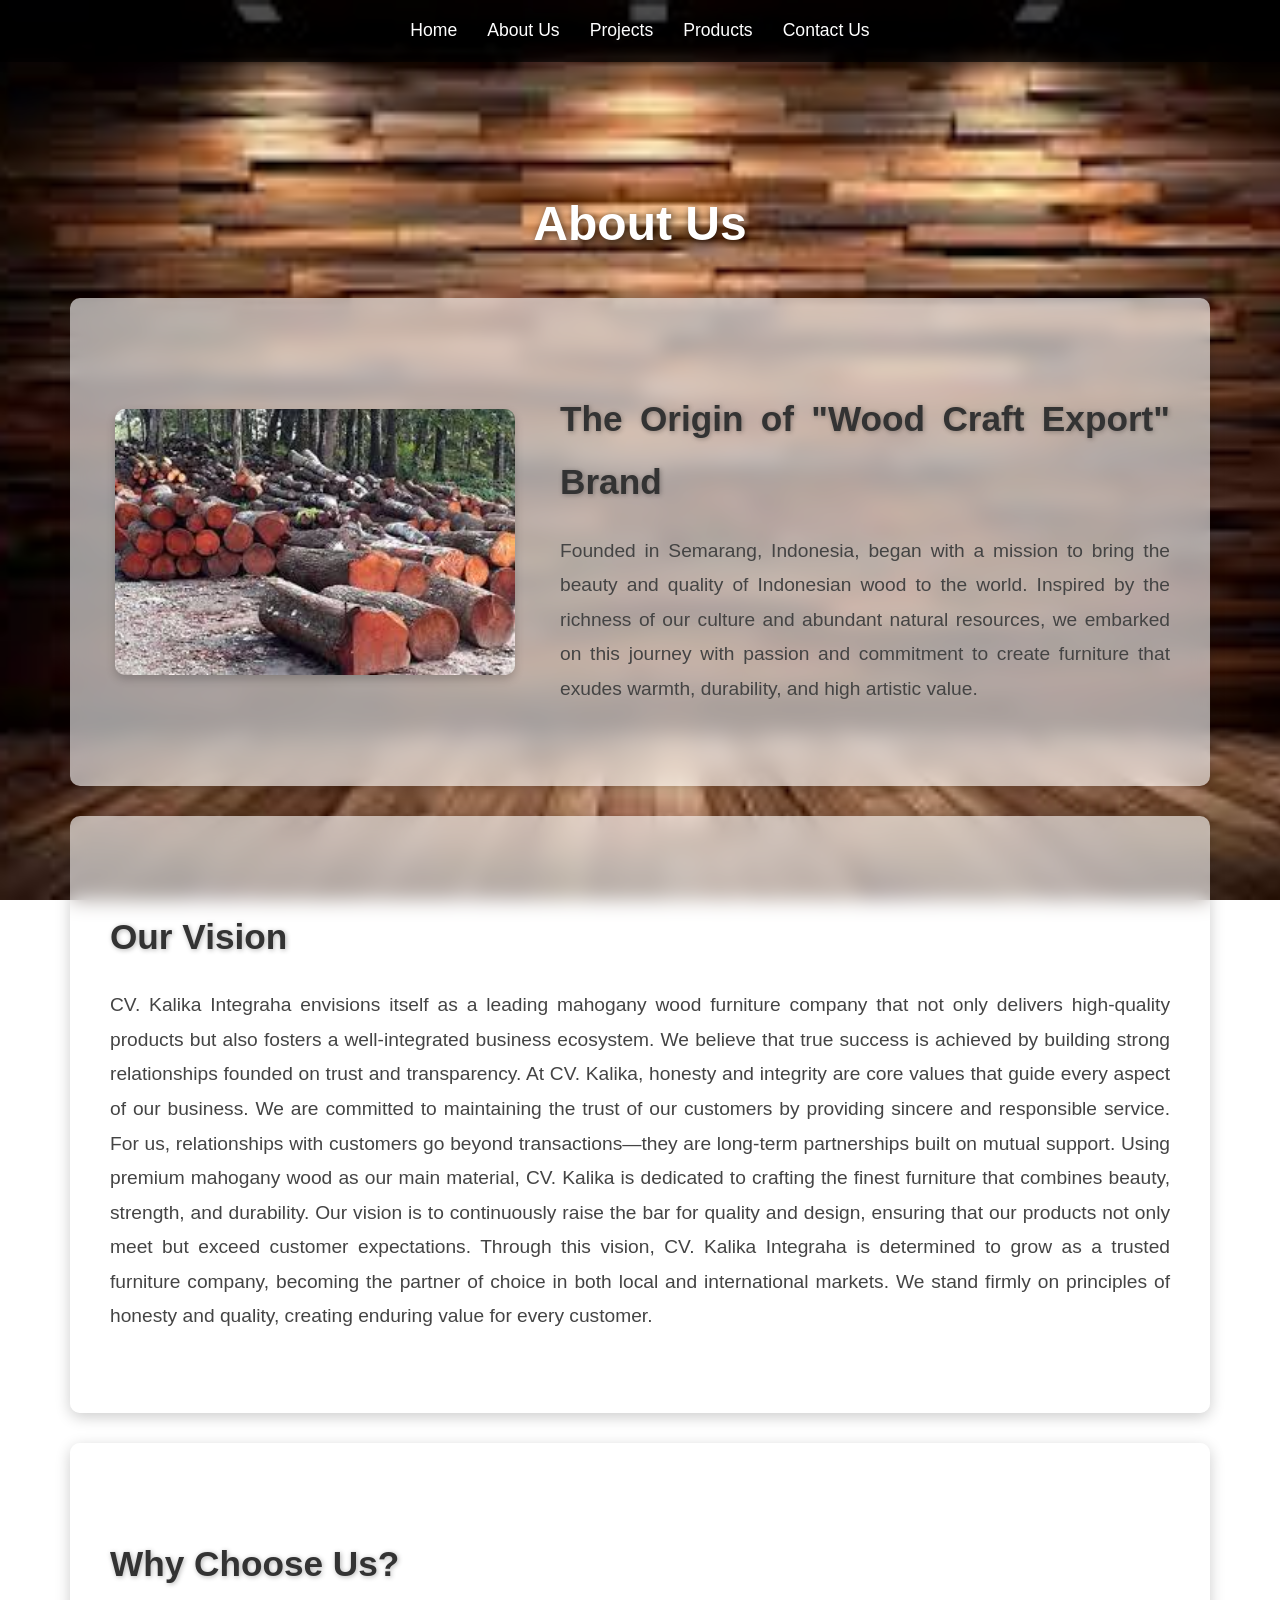
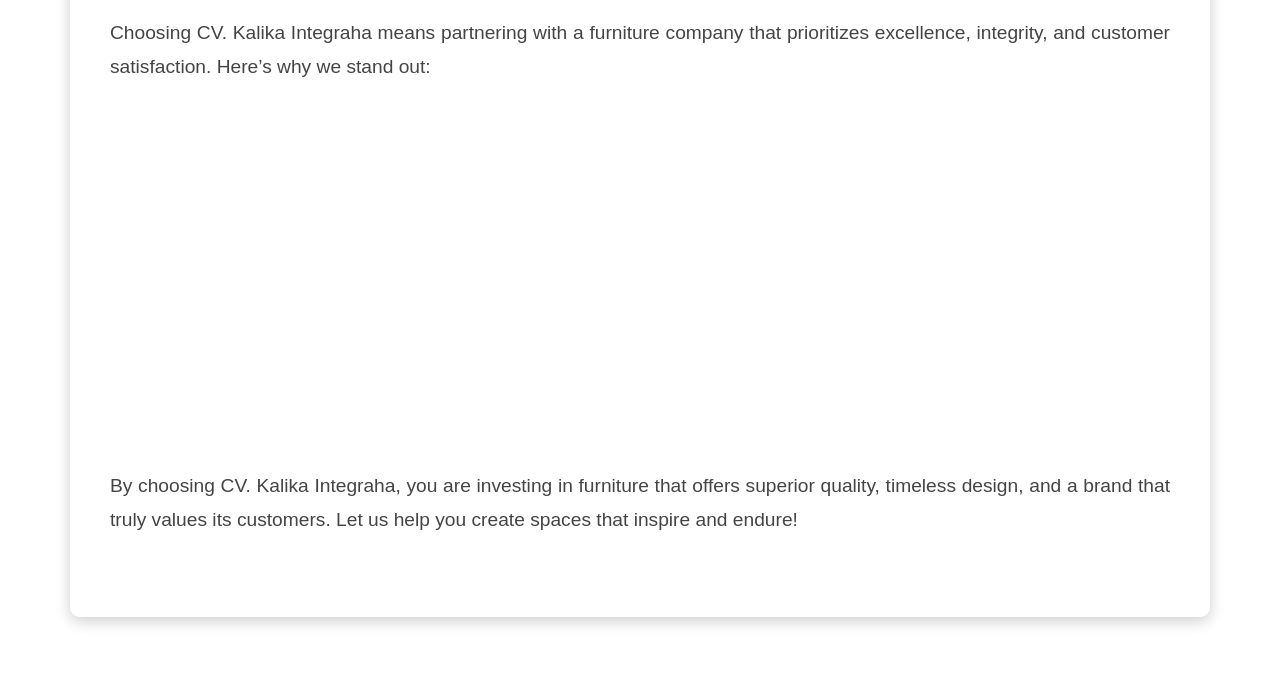
<file: About.html>
<!DOCTYPE html>
<html lang="en">
<head>
    <meta charset="UTF-8">
    <meta name="viewport" content="width=device-width, initial-scale=1.0">
    <title>About Us - CV. Kalika Integraha</title>
    <link rel="stylesheet" href="About.css">
</head>
<body>

    <!-- Navbar -->
    <nav class="navbar">
        <ul>
            <li><a href="index.html">Home</a></li>
            <li><a href="about.html">About Us</a></li>
            <li><a href="projects.html">Projects</a></li>
            <li><a href="products.html">Products</a></li>
            <li><a href="contact.html">Contact Us</a></li>
        </ul>
    </nav>

    <!-- About Us Section -->
    <section id="about" class="about-section">
        <h1>About Us</h1>

        <!-- Section 1: The Origin of Our Brand -->
        <div class="about-content left">
            <img src="about1.jfif" alt="The Origin of CV. Kalika Integraha" class="about-image">
            <div class="about-text">
                <h2>The Origin of "Wood Craft Export" Brand</h2>
                <p>Founded in Semarang, Indonesia, began with a mission to bring the beauty and quality of Indonesian wood to the world. Inspired by the richness of our culture and abundant natural resources, we embarked on this journey with passion and commitment to create furniture that exudes warmth, durability, and high artistic value.</p>
            </div>
        </div>

        <!-- Section 2: Product Advantages and Emotional Appeal -->
        <div class="about-content right">
            <div class="about-text">
                <h2>Our Vision</h2>
                <p>CV. Kalika Integraha envisions itself as a leading mahogany wood furniture company that not only delivers high-quality products but also fosters a well-integrated business ecosystem. We believe that true success is achieved by building strong relationships founded on trust and transparency. At CV. Kalika, honesty and integrity are core values that guide every aspect of our business. We are committed to maintaining the trust of our customers by providing sincere and responsible service. For us, relationships with customers go beyond transactions—they are long-term partnerships built on mutual support.

                    Using premium mahogany wood as our main material, CV. Kalika is dedicated to crafting the finest furniture that combines beauty, strength, and durability. Our vision is to continuously raise the bar for quality and design, ensuring that our products not only meet but exceed customer expectations. Through this vision, CV. Kalika Integraha is determined to grow as a trusted furniture company, becoming the partner of choice in both local and international markets. We stand firmly on principles of honesty and quality, creating enduring value for every customer.</p>
            </div>
        </div>

<div class="about-content right">
    <div class="about-text">
        <h2>Why Choose Us?</h2>
        <p>Choosing CV. Kalika Integraha means partnering with a furniture company that prioritizes excellence, integrity, and customer satisfaction. Here’s why we stand out:</p>
        <ul>
            <li><strong>Premium Mahogany Wood Quality:</strong> We use 100% premium mahogany wood, ensuring our furniture is not only elegant but also strong, durable, and long-lasting. Each piece is crafted with care to deliver unmatched quality.</li>
            <li><strong>Commitment to Integrity and Trust:</strong> At CV. Kalika, honesty and transparency are at the heart of everything we do. We value the trust of our customers and strive to build long-lasting relationships by upholding these principles in every transaction.</li>
            <li><strong>Exquisite Craftsmanship:</strong> Our team of skilled artisans and designers ensures that every product is beautifully crafted, combining aesthetic appeal with functional design to suit a variety of styles and needs.</li>
            <li><strong>Customer-Centric Approach:</strong> Your satisfaction is our priority. From product inquiries to after-sales support, we are here to provide personalized service and ensure you find the perfect fit for your space.</li>
            <li><strong>Sustainable and Ethical Practices:</strong> We are committed to environmental responsibility, sourcing our materials ethically and ensuring that our processes contribute positively to both nature and the community.</li>
            <li><strong>Proven Track Record:</strong> With years of experience in the furniture industry, CV. Kalika Integraha has built a reputation for delivering reliable, high-quality products both locally and internationally.</li>
        </ul>
        <p>By choosing CV. Kalika Integraha, you are investing in furniture that offers superior quality, timeless design, and a brand that truly values its customers. Let us help you create spaces that inspire and endure!</p>
    </div>
</div>

    </section>

</body>
</html>
</file>
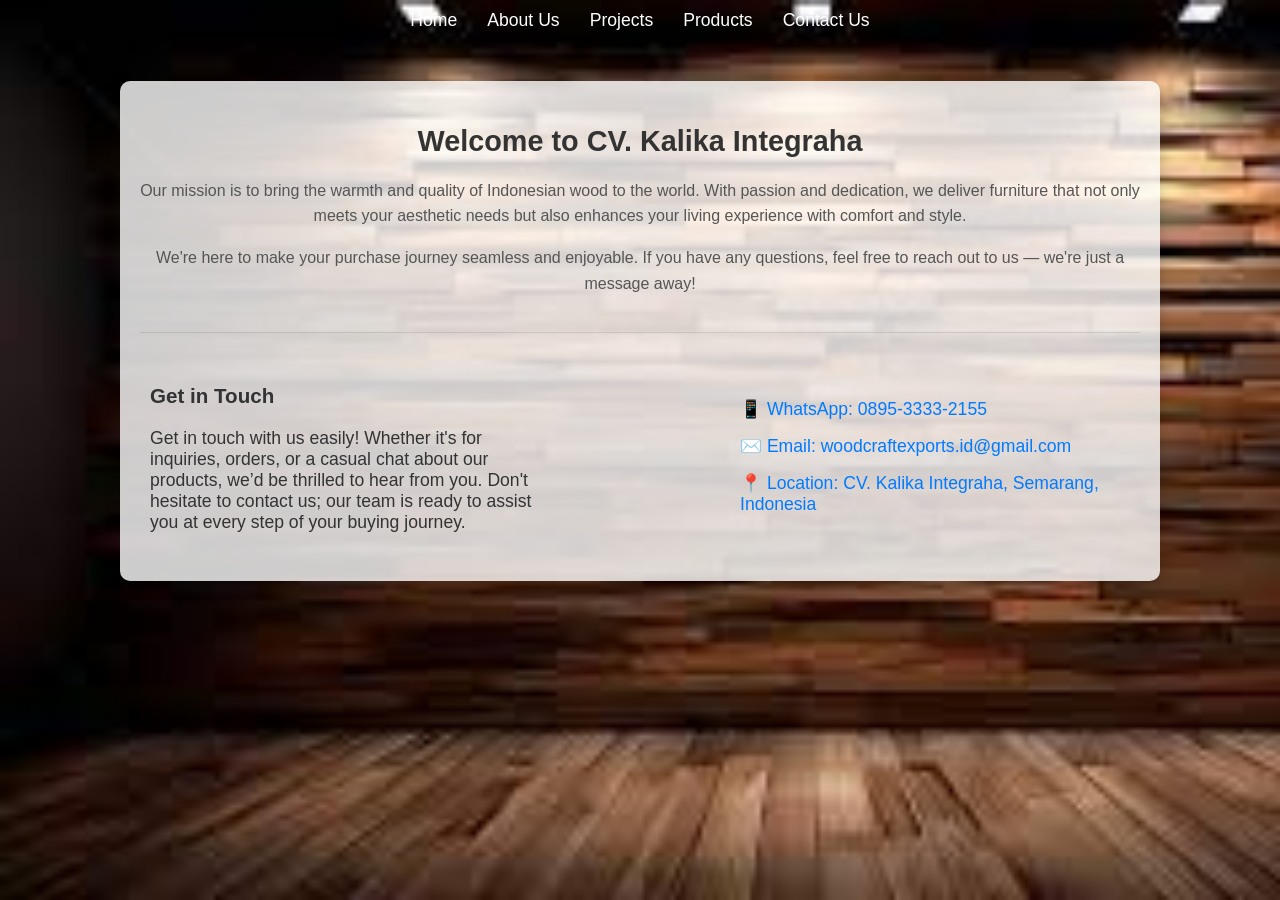
<file: Contact.html>
<!DOCTYPE html>
<html lang="en">
<head>
    <meta charset="UTF-8">
    <meta name="viewport" content="width=device-width, initial-scale=1.0">
    <title>About Us - CV. Kalika Integraha</title>
    <link rel="stylesheet" href="Contact.css">
</head>
<body>

    <!-- Navbar -->
    <nav class="navbar">
        <ul>
            <li><a href="index.html">Home</a></li>
            <li><a href="About.html">About Us</a></li>
            <li><a href="Projects.html">Projects</a></li>
            <li><a href="Products.html">Products</a></li>
            <li><a href="Contact.html">Contact Us</a></li>
        </ul>
    </nav>

    <!-- Unified Container for About and Contact Info -->
    <section class="about-contact-container">
        <div class="about-section">
            <h2>Welcome to CV. Kalika Integraha</h2>
            <p>Our mission is to bring the warmth and quality of Indonesian wood to the world. With passion and dedication, we deliver furniture that not only meets your aesthetic needs but also enhances your living experience with comfort and style.</p>
            <p>We're here to make your purchase journey seamless and enjoyable. If you have any questions, feel free to reach out to us — we're just a message away!</p>
        </div>
        
        <!-- Contact Information Section Inside Unified Container -->
        <div class="contact-info">
            <div class="contact-info-text">
                <h3>Get in Touch</h3>
                <p>Get in touch with us easily! Whether it's for inquiries, orders, or a casual chat about our products, we’d be thrilled to hear from you. Don't hesitate to contact us; our team is ready to assist you at every step of your buying journey.</p>
            </div>
            <div class="contact-links">
                <a href="https://wa.me/0895333332155" target="_blank">📱 WhatsApp: 0895-3333-2155</a>
                <a href="mailto:woodcraftexports.id@gmail.com">✉️ Email: woodcraftexports.id@gmail.com</a>
                <a href="https://goo.gl/maps/example-link" target="_blank">📍 Location: CV. Kalika Integraha, Semarang, Indonesia</a>
            </div>
        </div>
    </section>  

</body>
</html>
</file>
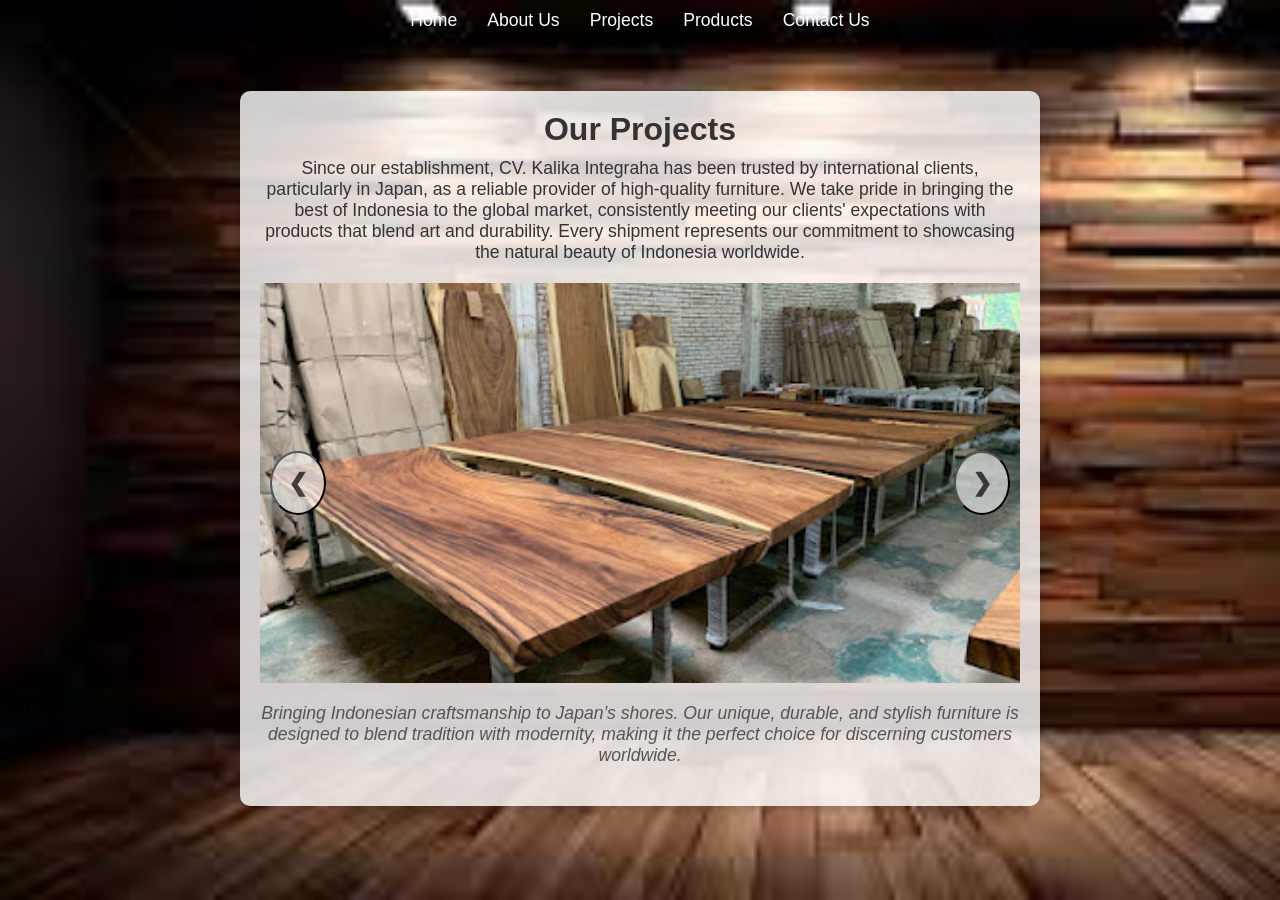
<file: Projects.html>
<!DOCTYPE html>
<html lang="en">
<head>
    <meta charset="UTF-8">
    <meta name="viewport" content="width=device-width, initial-scale=1.0">
    <title>Projects - CV. Kalika Integraha</title>
    <link rel="stylesheet" href="Projects.css">
</head>
<body>

    <!-- Navbar -->
    <nav class="navbar">
        <ul>
            <li><a href="index.html">Home</a></li>
            <li><a href="About.html">About Us</a></li>
            <li><a href="Projects.html">Projects</a></li>
            <li><a href="Products.html">Products</a></li>
            <li><a href="Contact.html">Contact Us</a></li>
        </ul>
    </nav>

    <!-- Projects Section -->
    <section class="projects-section">
        <h1>Our Projects</h1>
        <p>Since our establishment, CV. Kalika Integraha has been trusted by international clients, particularly in Japan, as a reliable provider of high-quality furniture. We take pride in bringing the best of Indonesia to the global market, consistently meeting our clients' expectations with products that blend art and durability. Every shipment represents our commitment to showcasing the natural beauty of Indonesia worldwide.</p>
        
        <!-- Portfolio Slider -->
        <div class="slider">
            <div class="slides">
                <button class="arrow left" onclick="prevSlide()">&#10094;</button>
                <div class="slide" style="background-image: url('project1.jpg');"></div>
                <div class="slide" style="background-image: url('project3.jpg');"></div>
                <div class="slide" style="background-image: url('about1.jfif');"></div>
                <div class="slide" style="background-image: url('stuffing.jfif');"></div>
                <button class="arrow right" onclick="nextSlide()">&#10095;</button>
            </div>
            <p class="promo-text">Bringing Indonesian craftsmanship to Japan’s shores. Our unique, durable, and stylish furniture is designed to blend tradition with modernity, making it the perfect choice for discerning customers worldwide.</p>
        </div>
    </section>

    <!-- JavaScript for Slide Functionality -->
    <script>
        let currentSlide = 0;
        const slides = document.querySelectorAll('.slide');
        showSlide(currentSlide);

        function showSlide(n) {
            slides.forEach((slide, index) => {
                slide.style.display = index === n ? 'block' : 'none';
            });
        }

        function nextSlide() {
            currentSlide = (currentSlide + 1) % slides.length;
            showSlide(currentSlide);
        }

        function prevSlide() {
            currentSlide = (currentSlide - 1 + slides.length) % slides.length;
            showSlide(currentSlide);
        }

        // Auto-slide every 10 seconds
        setInterval(nextSlide, 10000);
    </script>
</body>
</html>
</file>
<file: About.css>
/* Global Styling */
body {
    font-family: Arial, sans-serif;
    background-image: url('kayu4.jfif');
    background-size: cover;
    background-attachment: fixed;
    background-position: center;
    color: #333;
    margin: 0;
    line-height: 1.8;
}

/* Navbar Styling */
.navbar {
    padding: 15px 0;
    text-align: center;
    position: sticky;
    top: 0;
    background: rgba(0, 0, 0, 0.7); /* Added semi-transparent background */
    box-shadow: 0 2px 10px rgba(0, 0, 0, 0.1); /* Added subtle shadow */
    z-index: 1000;
}

.navbar ul {
    list-style-type: none;
    padding: 0;
    margin: 0;
    display: flex;
    justify-content: center;
}

.navbar ul li {
    margin: 0 15px;
}

.navbar a {
    color: #fff;
    text-decoration: none;
    font-size: 1.1em;
    transition: color 0.3s ease, transform 0.3s ease; /* Added hover effect */
}

.navbar ul li a:hover {
    color: #ff5733;
    transform: scale(1.1); /* Slight enlargement on hover */
}

/* About Us Section with Background Image */
.about-section {
    padding: 80px 20px 40px; /* Added more padding for better spacing */
    background-size: cover;
    background-attachment: fixed;
    background-position: center;
    color: #fff; /* Adjusted text color for contrast */
    text-align: center;
    overflow: auto;
}

.about-section h1 {
    font-size: 3em; /* Larger heading */
    margin-bottom: 30px;
    color: #ffffff;
    text-shadow: 2px 2px 8px rgba(0, 0, 0, 0.7); /* Added text shadow */
}

/* Content Styling */
.about-content {
    display: flex;
    align-items: center;
    justify-content: center;
    padding: 40px 20px; /* Improved spacing for larger sections */
    max-width: 1100px; /* Slightly increased width */
    margin: auto;
    background-color: rgba(255, 255, 255, 0.6); /* Increased opacity for readability */
    border-radius: 10px; /* Slightly rounded corners */
    margin-bottom: 30px; /* Increased spacing between sections */
    backdrop-filter: blur(10px); /* Enhanced blur effect */
    box-shadow: 0px 4px 15px rgba(0, 0, 0, 0.2); /* Added stronger shadow */
}

.about-content.left {
    flex-direction: row;
}

.about-content.right {
    flex-direction: row-reverse;
}

.about-text {
    flex: 1;
    padding: 20px;
    text-align: justify; /* Better alignment for paragraph text */
}

.about-text h2 {
    font-size: 2.2em; /* Slightly larger headings */
    margin-bottom: 20px;
    color: #333;
    text-shadow: 1px 1px 5px rgba(0, 0, 0, 0.3); /* Subtle text shadow */
}

.about-text p {
    font-size: 1.2em; /* Slightly larger paragraph text */
    line-height: 1.8; /* Increased line height for readability */
    color: #444; /* Adjusted color for softer contrast */
}

.about-image {
    width: 45%; /* Adjusted image size */
    height: auto;
    max-width: 400px;
    border-radius: 10px; /* Increased rounding for modern look */
    margin: 0 25px;
    box-shadow: 0px 4px 10px rgba(0, 0, 0, 0.2); /* Added shadow for depth */
    transition: transform 0.3s ease; /* Added hover animation */
}

.about-image:hover {
    transform: scale(1.05); /* Slight enlargement on hover */
}

/* Portfolio Gallery */
.portfolio-gallery {
    margin: 60px auto;
    text-align: center;
    max-width: 1100px;
}

.portfolio-gallery h3 {
    font-size: 2.5em; /* Larger heading for emphasis */
    margin-bottom: 30px;
    color: #ffffff;
    text-shadow: 2px 2px 8px rgba(0, 0, 0, 0.7); /* Added text shadow */
}

.gallery {
    display: flex;
    flex-wrap: wrap;
    justify-content: center;
    gap: 20px; /* Added consistent spacing between images */
}

.portfolio-image {
    width: 220px; /* Slightly larger images */
    height: auto;
    margin: 0;
    border-radius: 10px; /* Increased rounding for consistency */
    box-shadow: 0px 4px 10px rgba(0, 0, 0, 0.2); /* Added shadow for depth */
    transition: transform 0.3s ease, box-shadow 0.3s ease; /* Added hover animation */
}

.portfolio-image:hover {
    transform: scale(1.1); /* Enhanced hover effect */
    box-shadow: 0px 6px 15px rgba(0, 0, 0, 0.3); /* Stronger shadow on hover */
}
</file>
<file: Contact.css>
/* Global Styling */
body {
    font-family: Arial, sans-serif;
    background-image: url('kayu4.jfif');
    background-size: cover;
    background-attachment: fixed;
    color: #333;
    margin: 0;
}

/* Navbar Styling */
.navbar {
    padding: 10px 0;
    text-align: center;
    position: sticky;
    top: 0;
    z-index: 1000;
}

.navbar ul {
    list-style: none;
    padding: 0;
    margin: 0;
    display: flex;
    justify-content: center;
}

.navbar li {
    margin: 0 15px;
}

.navbar a {
    color: #fff;
    text-decoration: none;
    font-size: 1.1em;
    transition: color 0.3s ease;
}

.navbar a:hover {
    color: #ff5733;
}

/* Unified Container Styling */
.about-contact-container {
    max-width: 1000px;
    margin: 40px auto;
    padding: 20px;
    background-color: rgba(255, 255, 255, 0.8);
    border-radius: 10px;
    box-shadow: 0 4px 15px rgba(0, 0, 0, 0.2);
}

/* About Section Styling */
.about-section {
    text-align: center;
    padding-bottom: 20px;
    border-bottom: 1px solid rgba(0, 0, 0, 0.1);
    margin-bottom: 20px;
}

.about-section h2 {
    font-size: 1.8em;
    color: #333;
    margin-bottom: 20px;
}

.about-section p {
    font-size: 1em;
    color: #555;
    line-height: 1.6;
}

/* Contact Information Section */
.contact-info {
    display: flex;
    align-items: center;
    justify-content: space-between;
    flex-wrap: wrap;
}

/* Contact Info Text */
.contact-info-text {
    flex: 1;
    padding: 10px;
    font-size: 1.1em;
    color: #333;
    text-align: left;
    max-width: 400px;
}

/* Contact Links Styling */
.contact-links {
    flex: 1;
    display: flex;
    flex-direction: column;
    align-items: flex-start;
    max-width: 400px;
}

.contact-links a {
    color: #007bff;
    font-size: 1.1em;
    text-decoration: none;
    margin: 8px 0;
    transition: color 0.3s ease;
}

.contact-links a:hover {
    color: #0056b3;
    text-decoration: underline;
}

/* Responsive Design for Smaller Screens */
@media (max-width: 768px) {
    .contact-info {
        flex-direction: column;
        align-items: flex-start;
    }

    .contact-info-text, .contact-links {
        max-width: 100%;
        text-align: left;
    }
}
</file>
<file: Projects.css>
/* General Reset */
* {
    margin: 0;
    padding: 0;
    box-sizing: border-box;
}

/* Body Styling */
body {
    font-family: Arial, sans-serif;
    background-image: url('kayu4.jfif');
    background-size: cover;
    background-attachment: fixed;
    color: #333;
}

/* Navbar Styling */
.navbar {
    padding: 10px 0;
    text-align: center;
    position: sticky;
    top: 0;
    z-index: 1000;
}

.navbar ul {
    list-style: none;
    padding: 0;
    margin: 0;
    display: flex;
    justify-content: center;
}

.navbar li {
    margin: 0 15px;
}

.navbar a {
    color: #fff;
    text-decoration: none;
    font-size: 1.1em;
    transition: color 0.3s ease;
}

.navbar a:hover {
    color: #ff5733;
}

/* Projects Section */
.projects-section {
    max-width: 800px;
    margin: 50px auto;
    padding: 20px;
    background-color: rgba(255, 255, 255, 0.8);
    border-radius: 10px;
    box-shadow: 0 4px 8px rgba(0, 0, 0, 0.2);
    text-align: center;
}

.projects-section h1 {
    font-size: 2em;
    margin-bottom: 10px;
}

.projects-section p {
    font-size: 1.1em;
    margin-bottom: 20px;
}

/* Slider Container */
.slider {
    position: relative;
    max-width: 100%;
    margin: auto;
}

.slides {
    position: relative;
    overflow: hidden;
}

.slide {
    display: none;
    width: 100%;
    height: 400px; /* Set height for each slide */
    background-position: center;
    background-size: cover;
    background-repeat: no-repeat;
    image-rendering: crisp-edges; /* Ensures sharper image rendering */
    transition: background-image 1s ease-in-out; /* Smooth transition between slides */
}

/* Navigation Arrows */
.arrow {
    cursor: pointer;
    position: absolute;
    top: 50%;
    width: auto;
    padding: 16px;
    font-weight: bold;
    font-size: 24px;
    color: rgba(0, 0, 0, 0.7);
    background-color: rgba(255, 255, 255, 0.6);
    border-radius: 50%;
    transform: translateY(-50%);
    user-select: none;
    transition: background-color 0.3s;
}

.arrow.left {
    left: 10px;
}

.arrow.right {
    right: 10px;
}

.arrow:hover {
    background-color: rgba(0, 0, 0, 0.8);
    color: white;
}

/* Promotional Text */
.promo-text {
    margin-top: 20px;
    font-style: italic;
    color: #555;
}
</file>
